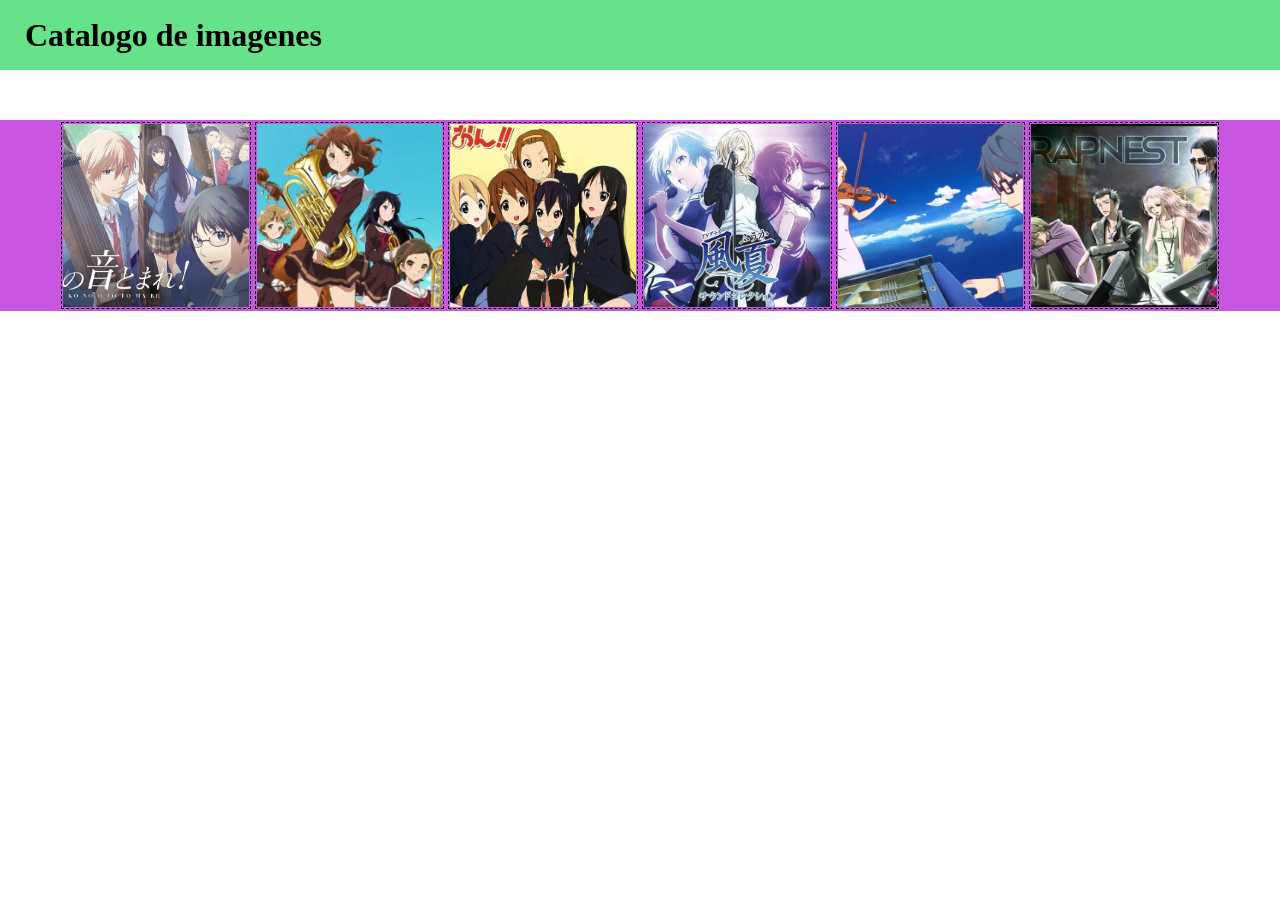
<file: index.html>
<!DOCTYPE html>
<html lang="en">
<head>
    <meta charset="UTF-8">
    <meta name="viewport" content="width=device-width, initial-scale=1.0">
    <title>Catálogo-de-imágenes</title>
    <link rel="stylesheet" href="style.css">
</head>
<body>
    <header>Catalogo de imagenes</header>
    <section>
        <article>
            <img src="imagenes/ima1.jpg" alt="Imagen 1">
            <img src="imagenes/ima2.jpg" alt="Imagen 2">
            <img src="imagenes/ima3.jpg" alt="Imagen 3">
            <img src="imagenes/ima4.jpg" alt="Imagen 4">
            <img src="imagenes/ima5.jpg" alt="Imagen 5">
            <img src="imagenes/ima6.jpg" alt="Imagen 6">
        </article>
    </section>
</body>
</html>
</file>
<file: style.css>
body{
  margin:0px;
  padding:0px;
  font-family:Verdana, serif;
}

header{
    height: 70px;
    line-height: 70px;
    padding-left:25px;

    background-color: #66e289;
    
    font-size:2rem;
    font-weight: bold;
    margin-bottom:50px;
}

section{
    background-color: #c755de;
    
}

article{
    display:flex;
    flex-wrap: nowrap;
    justify-content: center;

}

img{
    border:dashed 1px #000000;
    margin: 2px;
    padding:1px;
    
    width: 14.5%;
    height: auto;
    object-fit: cover;

    
}
</file>
